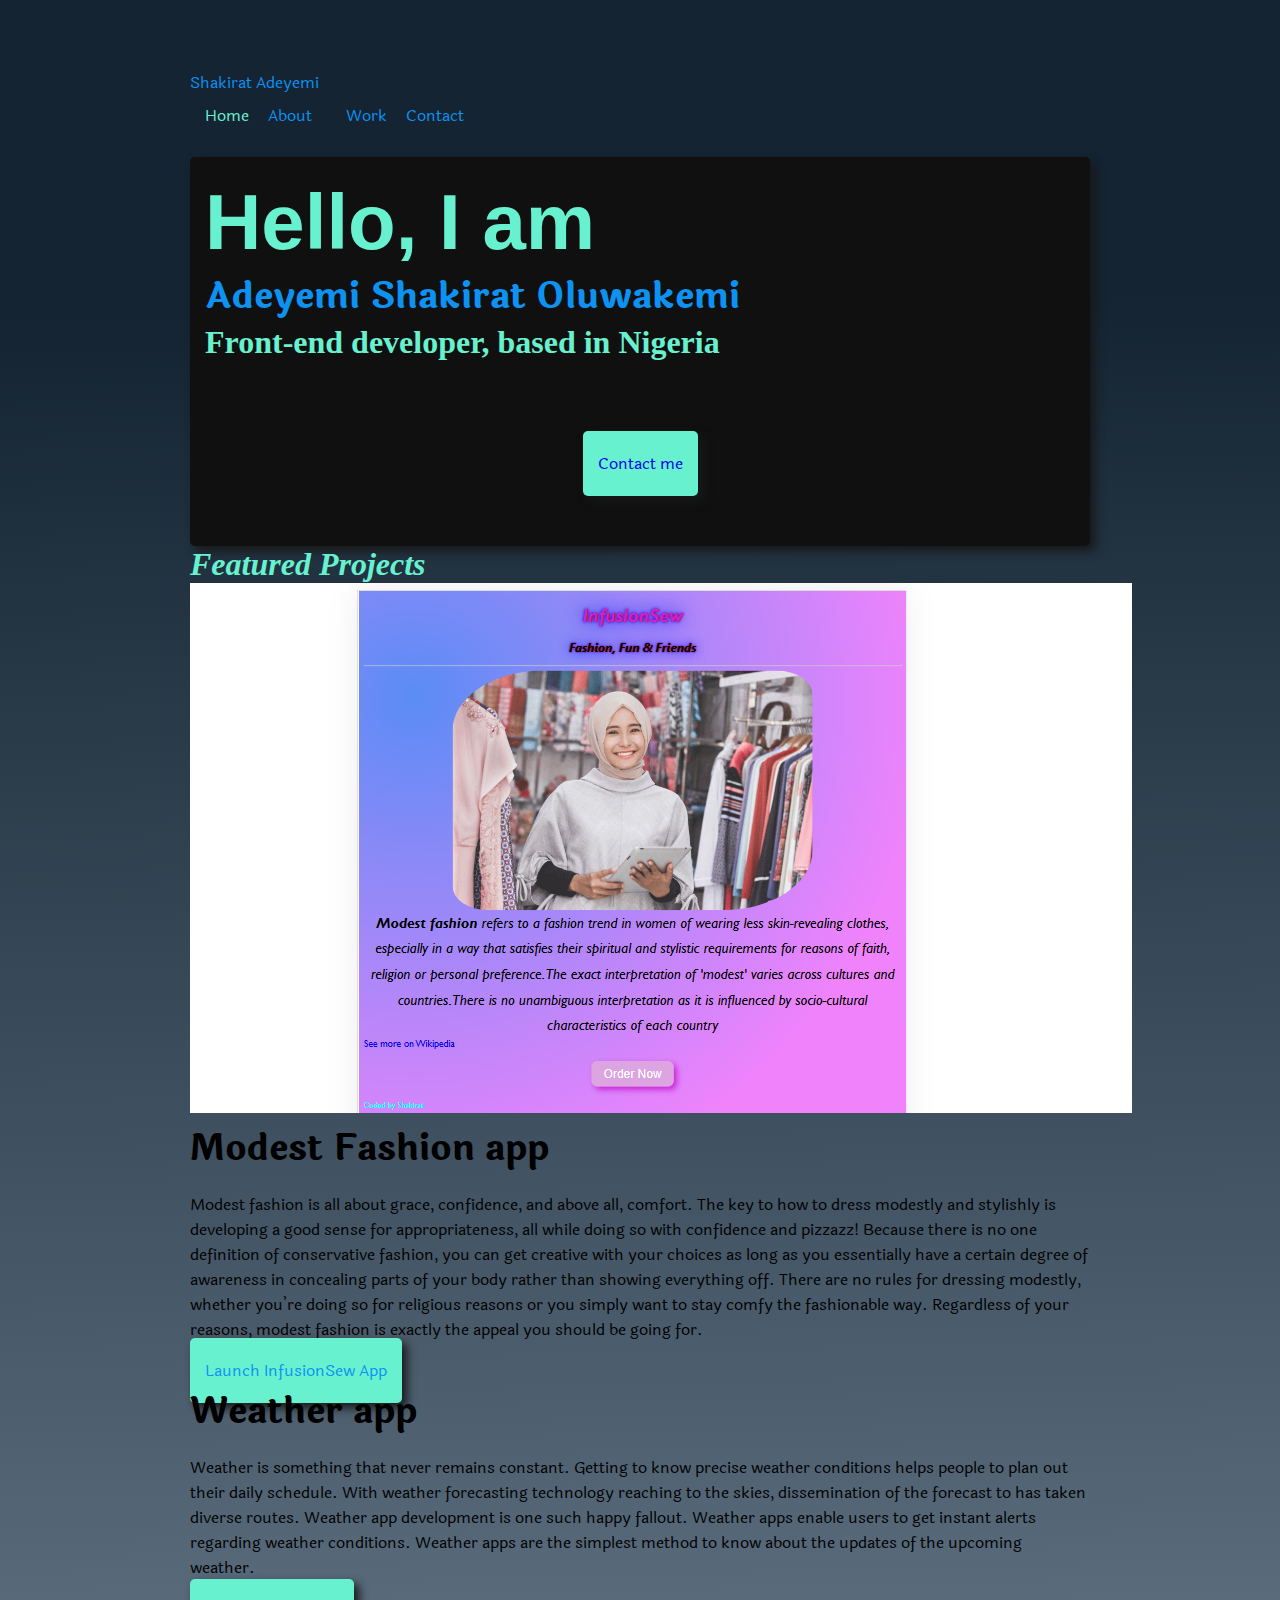
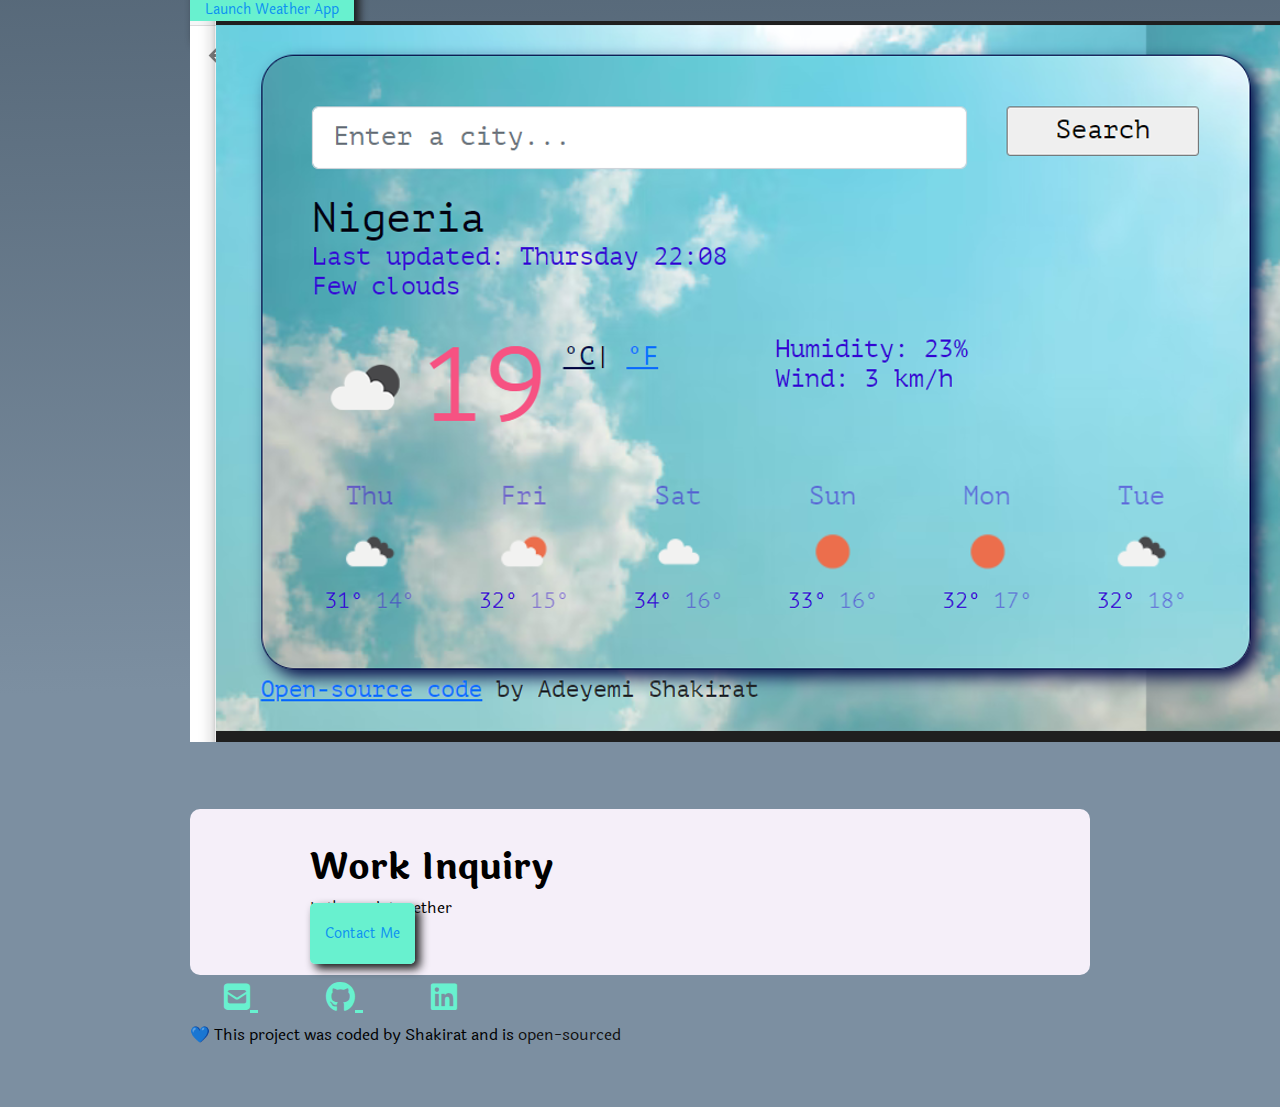
<file: index.html>
<!DOCTYPE html>
<html lang="en">
  <head>
    <meta charset="utf-8" />
    <meta name="viewport" content="width=device-width, initial-scale=1" />
<meta name="description" content="Shakirat is a front-end developer based in Nigeria." />
    <title>Front-end developer - Shakirat Portfolio</title>
    <link
      href="https://cdn.jsdelivr.net/npm/bootstrap@5.2.3/dist/css/bootstrap.min.css"
      rel="stylesheet"
      integrity="sha384-rbsA2VBKQhggwzxH7pPCaAqO46MgnOM80zW1RWuH61DGLwZJEdK2Kadq2F9CUG65"
      crossorigin="anonymous"
    />
    <script
      src="https://cdn.jsdelivr.net/npm/bootstrap@5.2.3/dist/js/bootstrap.bundle.min.js"
      integrity="sha384-kenU1KFdBIe4zVF0s0G1M5b4hcpxyD9F7jL+jjXkk+Q2h455rYXK/7HAuoJl+0I4"
      crossorigin="anonymous"
    ></script>

    <link
      rel="stylesheet"
      href="https://cdnjs.cloudflare.com/ajax/libs/font-awesome/6.3.0/css/all.min.css"
    />

    <link rel="preconnect" href="https://fonts.googleapis.com" />
    <link rel="preconnect" href="https://fonts.gstatic.com" crossorigin />
    <link
      href="https://fonts.googleapis.com/css2?family=Beau+Rivage&family=Laila&display=swap"
      rel="stylesheet"
    />

    <link rel="stylesheet" href="/styles/portfolio.css" />
  </head>
  <body>
    
     <nav class="d-flex justify-content-between">
      <a href="/index.html" title="Name">Shakirat Adeyemi</a>
          <ul>
            <li class="active">
              <a href="/index.html"
                title="Homepage">Home</a
              >
              <li>
              <a  href="/about.html" title="About Shakirat">About </a>
            </li>
            <li>
              <li >
              <a  href="/work.html" title="Shakirat's work">Work</a>
            </li>
            </li>
          
            <li >
              <a href="/contact.html" title="Contact Shakirat">Contact </a>
            </li>
          </ul>
    </nav>

    <div class="hero mt-5">
      <h1 class="text-center">Hello, I am</h1>
      <h2 class="text-center">Adeyemi Shakirat Oluwakemi</h2>
      <h3 class="text-center">Front-end developer, based in Nigeria</h3>

      <div class="links">
        <a href="contact.html" class="contact-link text-center mt-0"
          >Contact me</a
        >
      </div>
    </div>
    <h3 class="text-center mt-5">
      <em> Featured Projects </em>
    </h3>
    <div class="container">
      <div class="row">
        <div class="col-md-6 mt-5">
          <img
            src="/images/modestfashion.png"
            class="img-fluid rounded d-none d-sm-block"
            alt="Fashion image"
          />
        </div>
        <div class="col-sm-6">
          <h2 class="mb-3 mt-5">Modest Fashion app</h2>
          <p>
            Modest fashion is all about grace, confidence, and above all,
            comfort. The key to how to dress modestly and stylishly is
            developing a good sense for appropriateness, all while doing so with
            confidence and pizzazz! Because there is no one definition of
            conservative fashion, you can get creative with your choices as long
            as you essentially have a certain degree of awareness in concealing
            parts of your body rather than showing everything off. There are no
            rules for dressing modestly, whether you’re doing so for religious
            reasons or you simply want to stay comfy the fashionable way.
            Regardless of your reasons, modest fashion is exactly the appeal you
            should be going for.
          </p>
          <div class="mt-5">
            <a href="https://inquisitive-tartufo-c72aaf.netlify.app/" class="first-link" title="Infusionsew"> Launch InfusionSew app</a>
          </div>
        </div>
      </div>

      <div class="row">
        <div class="col-sm-6">
          <h2 class="mt-5 mb-3">Weather app</h2>
          <p>
            Weather is something that never remains constant. Getting to know
            precise weather conditions helps people to plan out their daily
            schedule. With weather forecasting technology reaching to the skies,
            dissemination of the forecast to has taken diverse routes. Weather
            app development is one such happy fallout. Weather apps enable users
            to get instant alerts regarding weather conditions. Weather apps are
            the simplest method to know about the updates of the upcoming
            weather.
          </p>
          <div class="mt-5">
            <a
              href="https://heroic-panda-f2c5c6.netlify.app"
              class="second-link"
              title="Weather App"
              >Launch Weather app</a
            >
          </div>
        </div>
        <div class="col-md-6">
          <img
            src="images/weather.png"
            class="img-fluid rounded mt-5 d-none d-sm-block"
            alt="Weather image"
          />
        </div>
      </div>
    </div>

    <footer>
      <div class="inquiry d-flex justify-content-between d-none d-md-flex ">
        <div>
<h2>Work Inquiry</h2>
        <p class="text-muted">Let's work together</p>
        </div>
        <div>
          <a href="/contact.html" title="Contact Shakirat" class="second-link">Contact me</a>
        </div>
      </div>
      <div
        class="social-links d-flex justify-content-center"
      >
        <a href="mailto:shakiratganiyy@gmail.com" 
        target="_blank" 
        title="Email Me">
          <i
            class="fa-solid fa-square-envelope"
          
          ></i>
        </a>

        <a
          href="https://github.com/shakiratkemi"
          target="_blank"
          title="GitHub Link"
        >
          <i
            class="fa-brands fa-github"
          
          ></i>
        </a>
        <a
          href="https://www.linkedin.com/in/shakirat-oluwakemi/?lipi=urn%3Ali%3Apage%3Ad_flagship3_people%3Bw2upbvDnT6yTSjEavYCftA%3D%3D"
          target="_blank"
          title="LinkedIn Link"
        >
          <i
            class="fa-brands fa-linkedin"
          
          ></i>
        </a>
      </div>

      <div class="code-link mt-5 text-center">
         💙 This project was coded by Shakirat and is 
        <a
          href="https://github.com/shakiratkemi/Responsive-project"
          target="_blank"
          title="Project Link"
          >open-sourced</a
        >
      </div>
    </footer>
  </body>
</html>
</file>
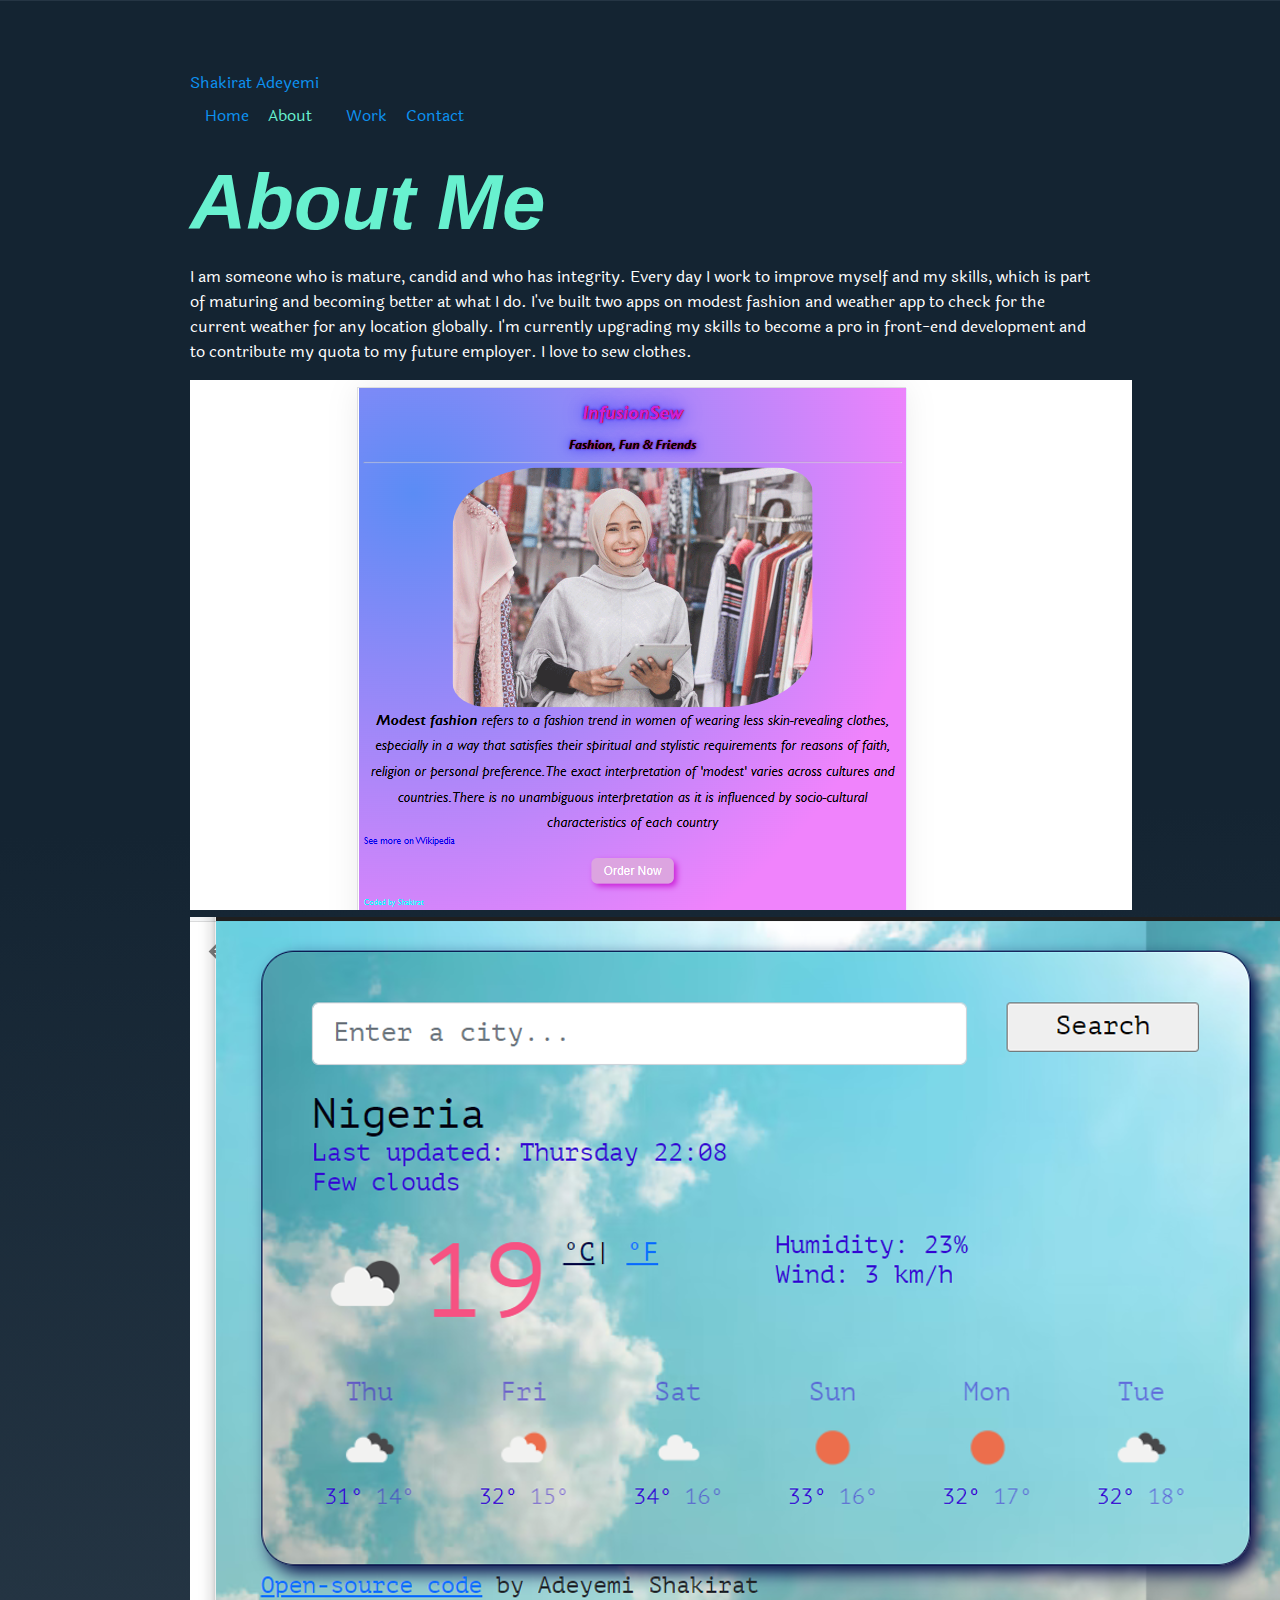
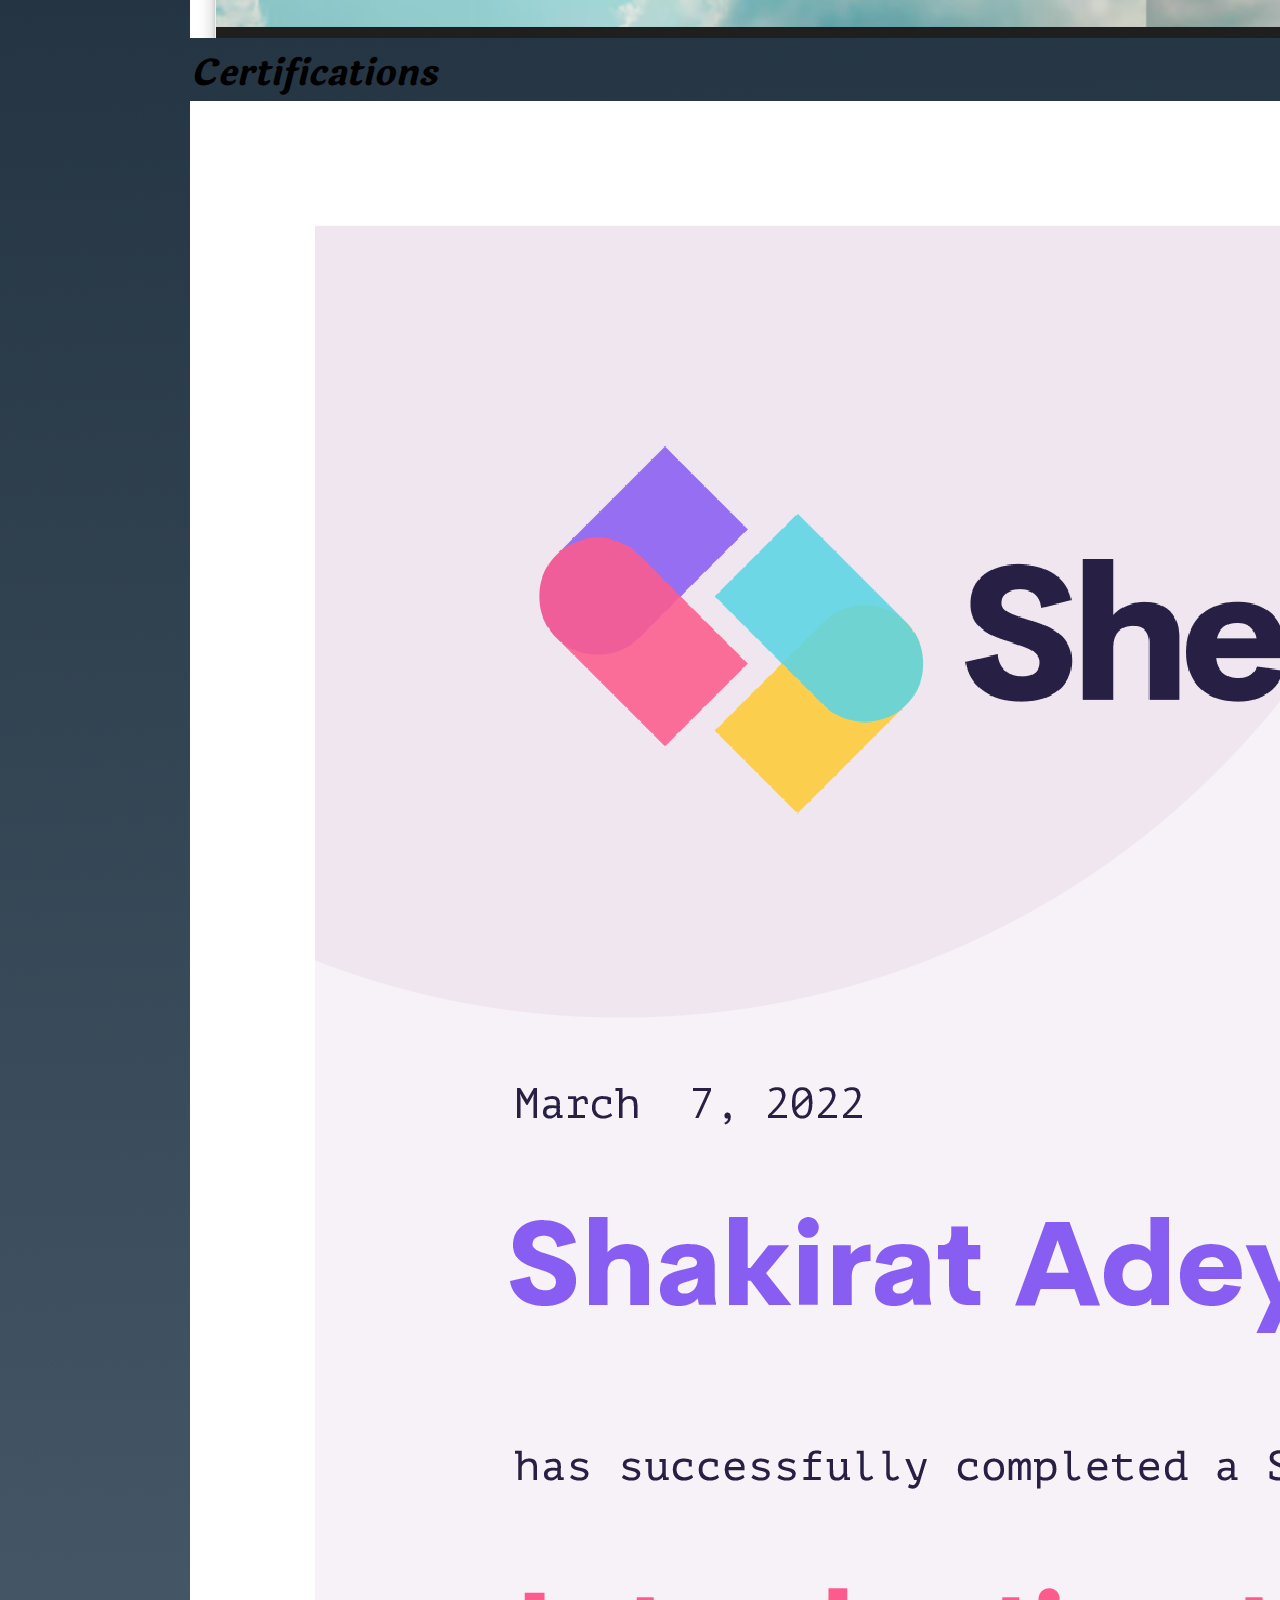
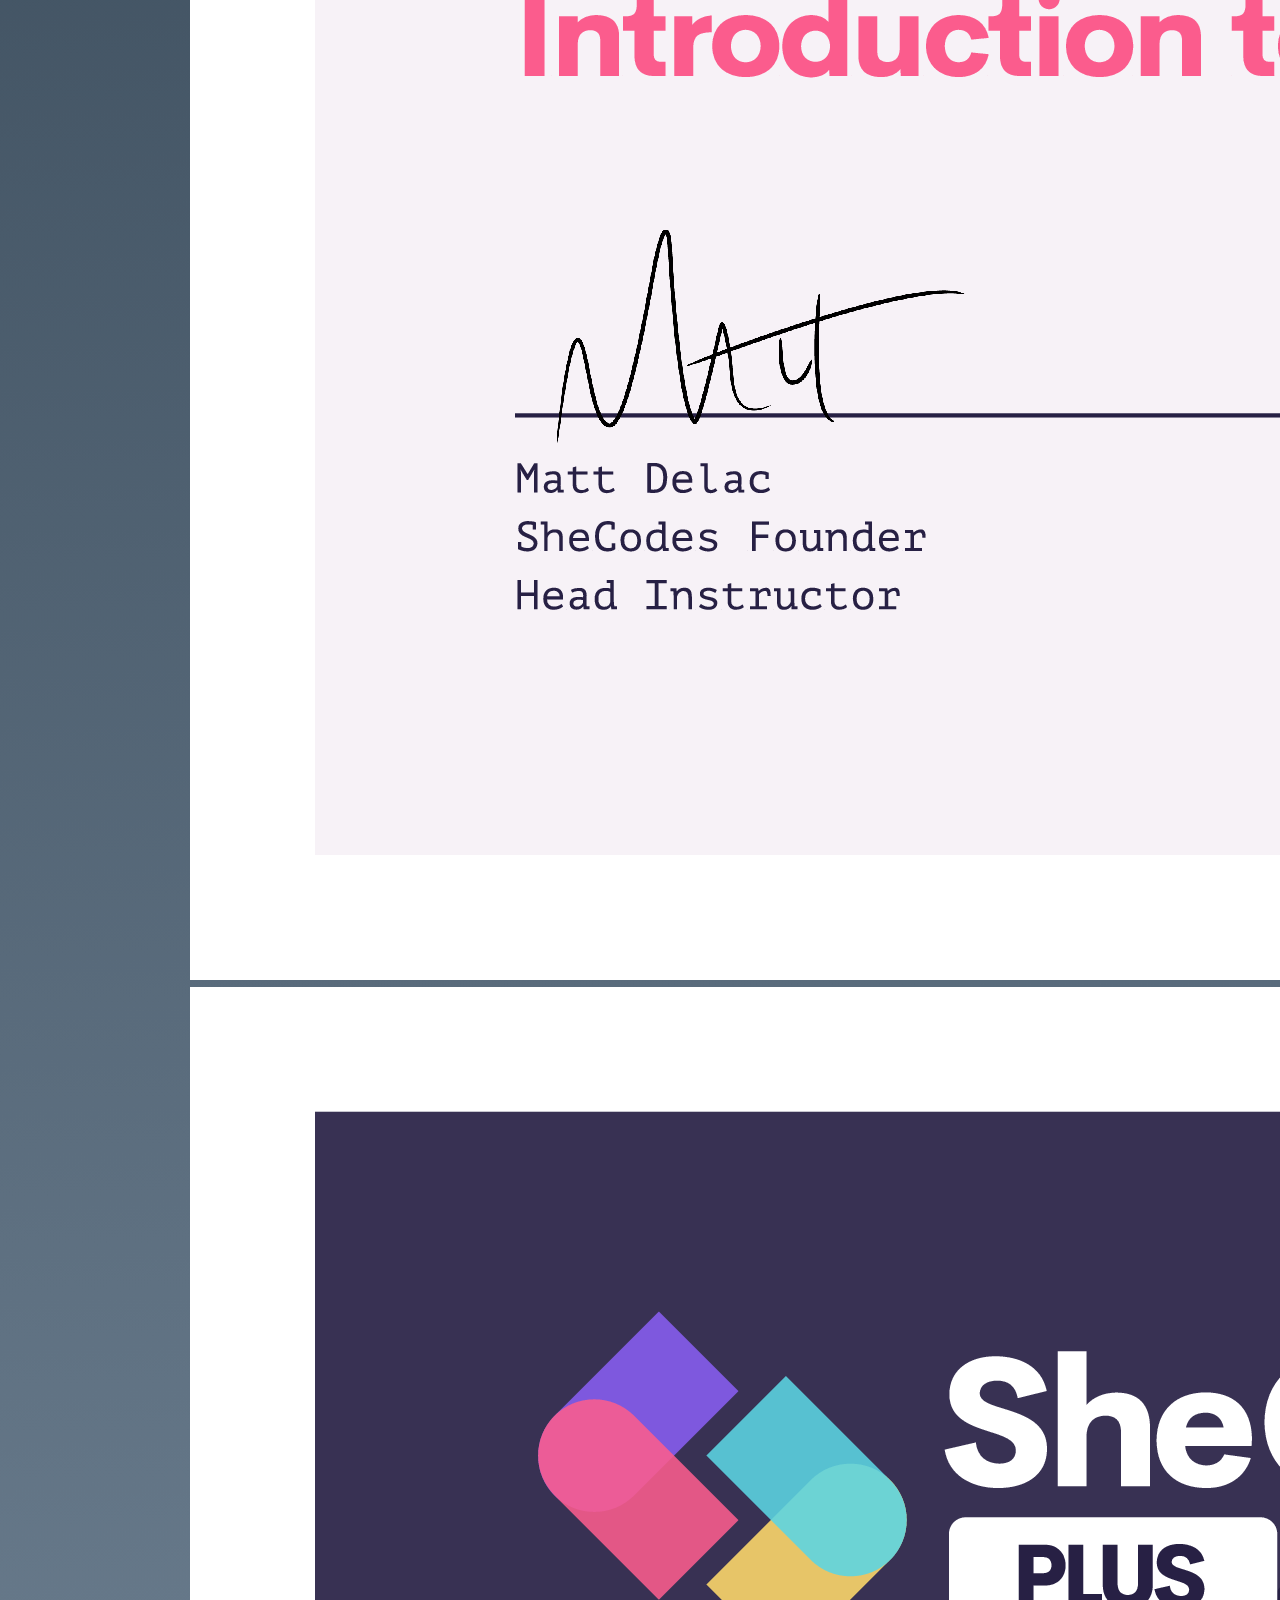
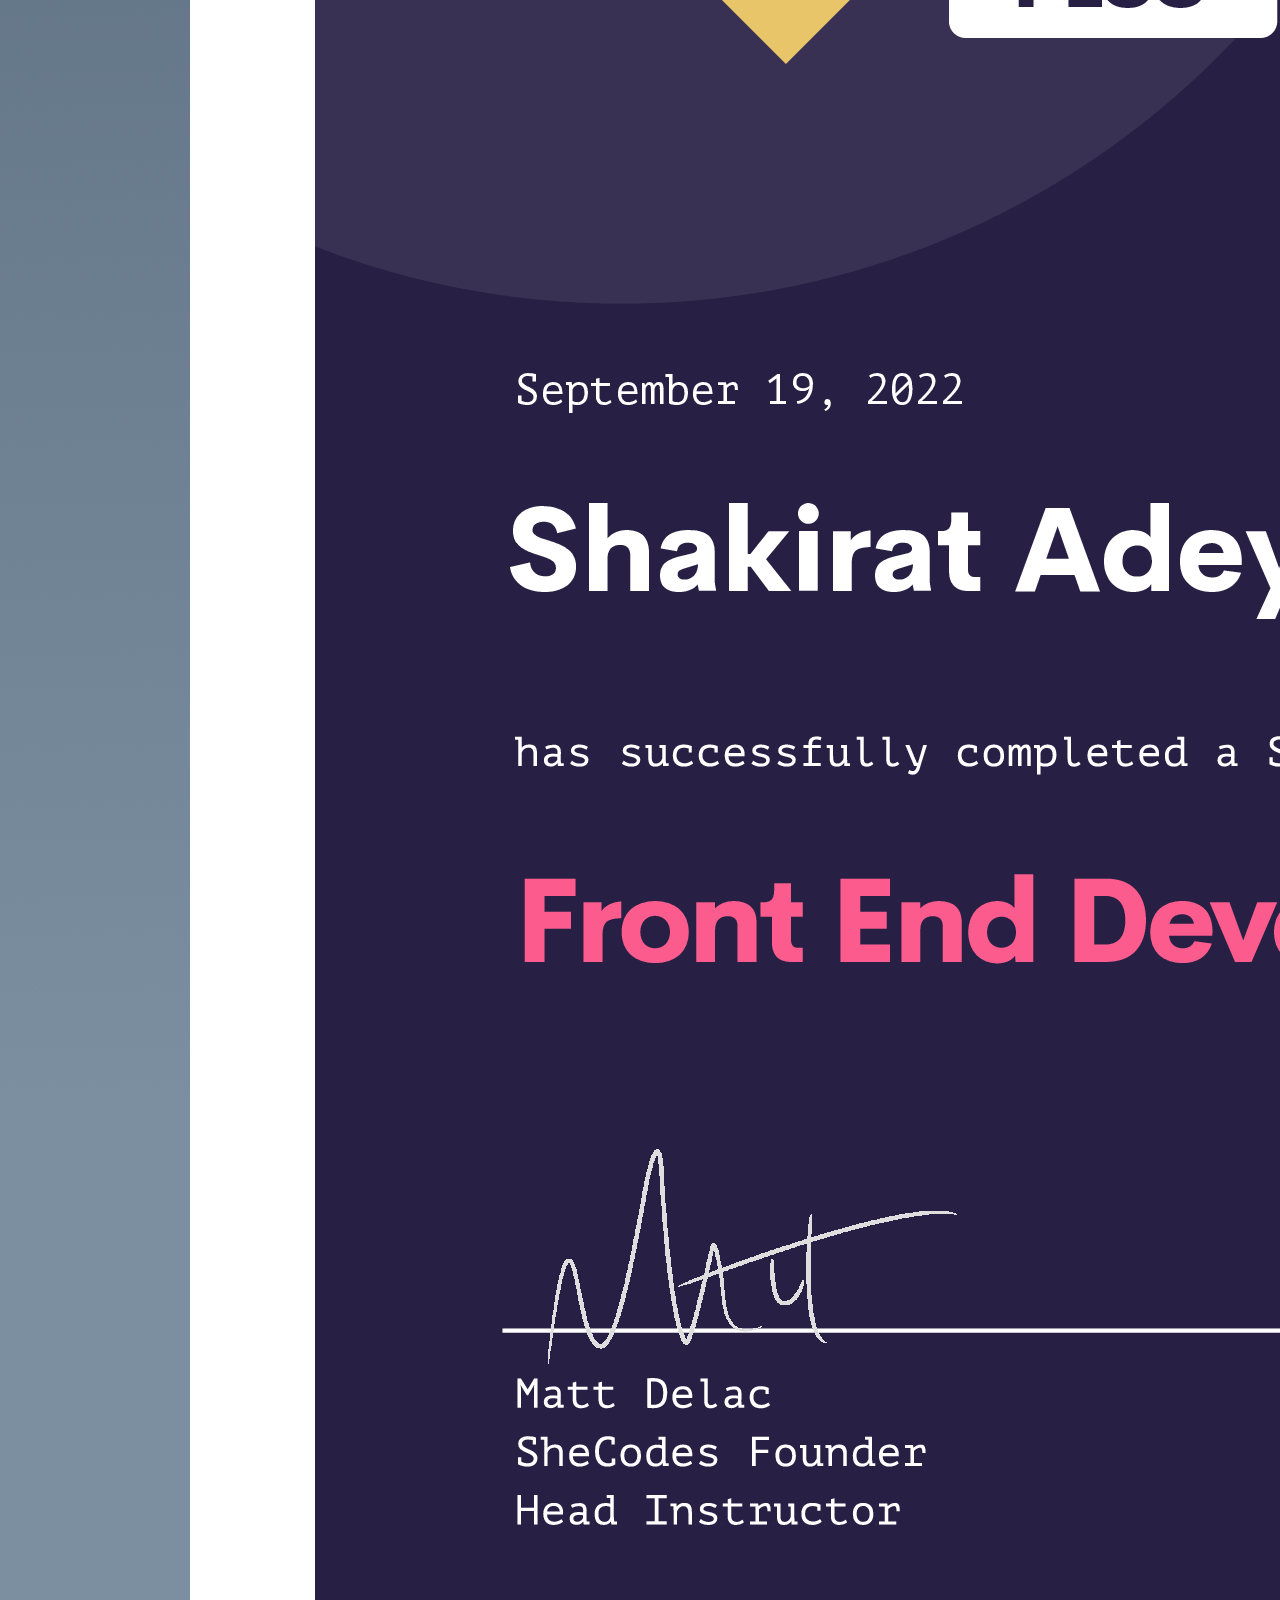
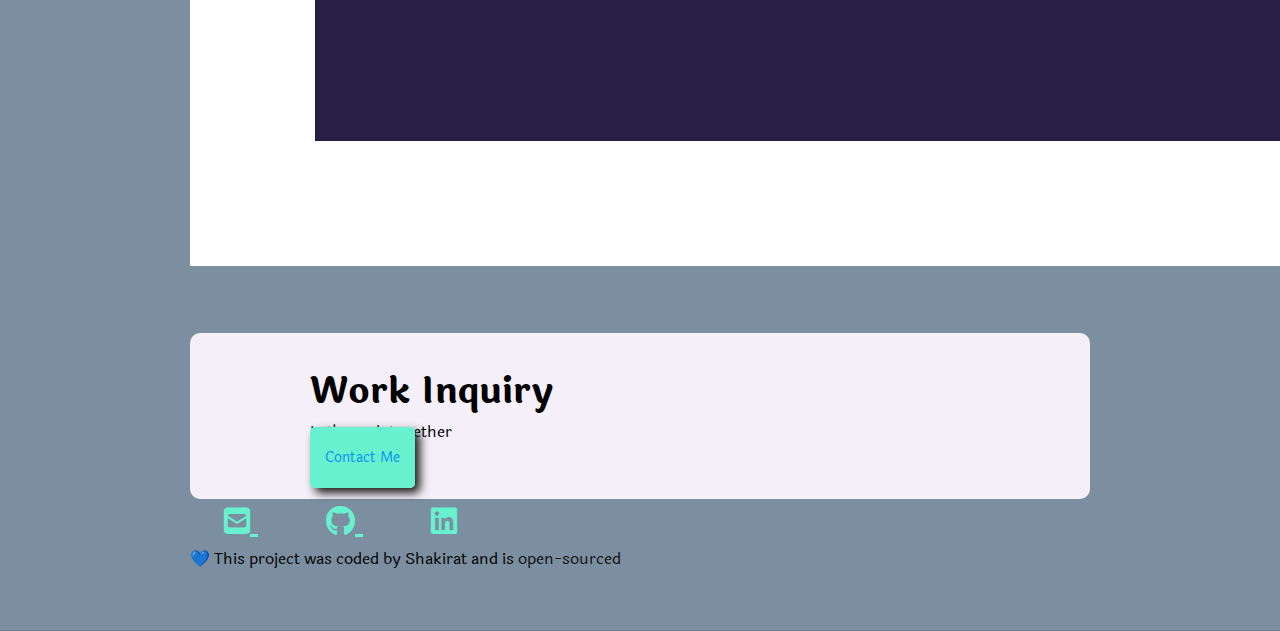
<file: about.html>
<!DOCTYPE html>
<html lang="en">
  <head>
    <meta charset="UTF-8" />
    <meta http-equiv="X-UA-Compatible" content="IE=edge" />
    <meta name="viewport" content="width=device-width, initial-scale=1.0" />
    <meta name="description" content="Shakirat is a front-end developer based in Nigeria." />
    <title>Front-end developer - Shakirat Portfolio</title>
    <link
      href="https://cdn.jsdelivr.net/npm/bootstrap@5.2.3/dist/css/bootstrap.min.css"
      rel="stylesheet"
      integrity="sha384-rbsA2VBKQhggwzxH7pPCaAqO46MgnOM80zW1RWuH61DGLwZJEdK2Kadq2F9CUG65"
      crossorigin="anonymous"
    />
    <script
      src="https://cdn.jsdelivr.net/npm/bootstrap@5.2.3/dist/js/bootstrap.bundle.min.js"
      integrity="sha384-kenU1KFdBIe4zVF0s0G1M5b4hcpxyD9F7jL+jjXkk+Q2h455rYXK/7HAuoJl+0I4"
      crossorigin="anonymous"
    ></script>

    <link
      rel="stylesheet"
      href="https://cdnjs.cloudflare.com/ajax/libs/font-awesome/6.3.0/css/all.min.css"
    />

    <link rel="preconnect" href="https://fonts.googleapis.com" />
    <link rel="preconnect" href="https://fonts.gstatic.com" crossorigin />
    <link
      href="https://fonts.googleapis.com/css2?family=Beau+Rivage&family=Laila&display=swap"
      rel="stylesheet"
    />

    <link rel="stylesheet" href="/styles/portfolio.css" />
  </head>
  <body>
    
    <nav class="d-flex justify-content-between">
      <a href="/index.html" title="Name">Shakirat Adeyemi</a>
          <ul>
            <li>
              <a href="/index.html" title="Homepage">Home</a>
              <li class="active">
              <a  href="/about.html" title="About Shakirat">About </a>
            </li>
            <li >
              <li >
              <a  href="/work.html" title="Shakirat's work">Work</a>
            </li>
            </li>
          
            <li >
              <a href="/contact.html" title="Contact Shakirat">Contact </a>
            </li>
          </ul>
    </nav>
    <div class="text-center mt-5">
      <h1>
        <em> About Me </em>
      </h1>
      <p class="mt-3" style="color: white">
        I am someone who is mature, candid and who has integrity. Every day I
        work to improve myself and my skills, which is part of maturing and
        becoming better at what I do. I've built two apps on modest fashion and
        weather app to check for the current weather for any location globally.
        I'm currently upgrading my skills to become a pro in front-end
        development and to contribute my quota to my future employer. I love to
        sew clothes.
      </p>
    </div>

    <div class="container">
      <div class="row mt-5">
        <div class="col-sm-6">
          <img
            src="/images/modestfashion.png"
            class="img-fluid shadow p-3 w-100 rounred mb-5"
            alt="Fashion image"
          />
        </div>
        <div class="col-sm-6">
          <img
            src="/images/weather.png"
            class="img-fluid shadow p-3 w-100 rounred mb-5"
            alt="Weather image"
          />
        </div>
      </div>
    </div>
    <h2 class="text-center mt-5">
      <em> Certifications </em>
    </h2>
    <div class="container">
      <div class="row mt-5">
        <div class="col-sm-6">
          <img
            src="/images/result.png"
            class="img-fluid shadow p-3 w-100 rounred mb-5"
            alt="My first certificate "
          />
        </div>
        <div class="col-sm-6">
          <img
            src="/images/certificate.png"
            class="img-fluid shadow p-3 w-100 rounred mb-5"
            alt="My second certificate"
          />
        </div>
      </div>
    </div>

    <footer>
      <div class="inquiry d-flex justify-content-between d-none d-md-flex ">
        <div>
<h2>Work Inquiry</h2>
        <p class="text-muted">Let's work together</p>
        </div>
        <div>
          <a href="/contact.html" title="Contact Shakirat" class="second-link">Contact me</a>
        </div>
      </div>
      <div
        class="social-links d-flex justify-content-center mt-5 "
      >
        <a href="mailto:shakiratganiyy@gmail.com" 
        target="_blank"
        title="Email Me">
          <i
            class="fa-solid fa-square-envelope"
          
          ></i>
        </a>

        <a
          href="https://github.com/shakiratkemi"
          target="_blank"
          title="GitHub Link"
        >
          <i
            class="fa-brands fa-github"
          
          ></i>
        </a>
        <a
          href="https://www.linkedin.com/in/shakirat-oluwakemi/?lipi=urn%3Ali%3Apage%3Ad_flagship3_people%3Bw2upbvDnT6yTSjEavYCftA%3D%3D"
          target="_blank"
          title="LinkedIn Link"
        >
          <i
            class="fa-brands fa-linkedin"
          
          ></i>
        </a>
      </div>

      <div class="code-link mt-5 text-center">
         💙 This project was coded by Shakirat and is
        <a
          href="https://github.com/shakiratkemi/Responsive-project"
          target="_blank"
          title="Project Link"
          >open-sourced</a
        >
      </div>
    </footer>
  </body>
</html>
</file>
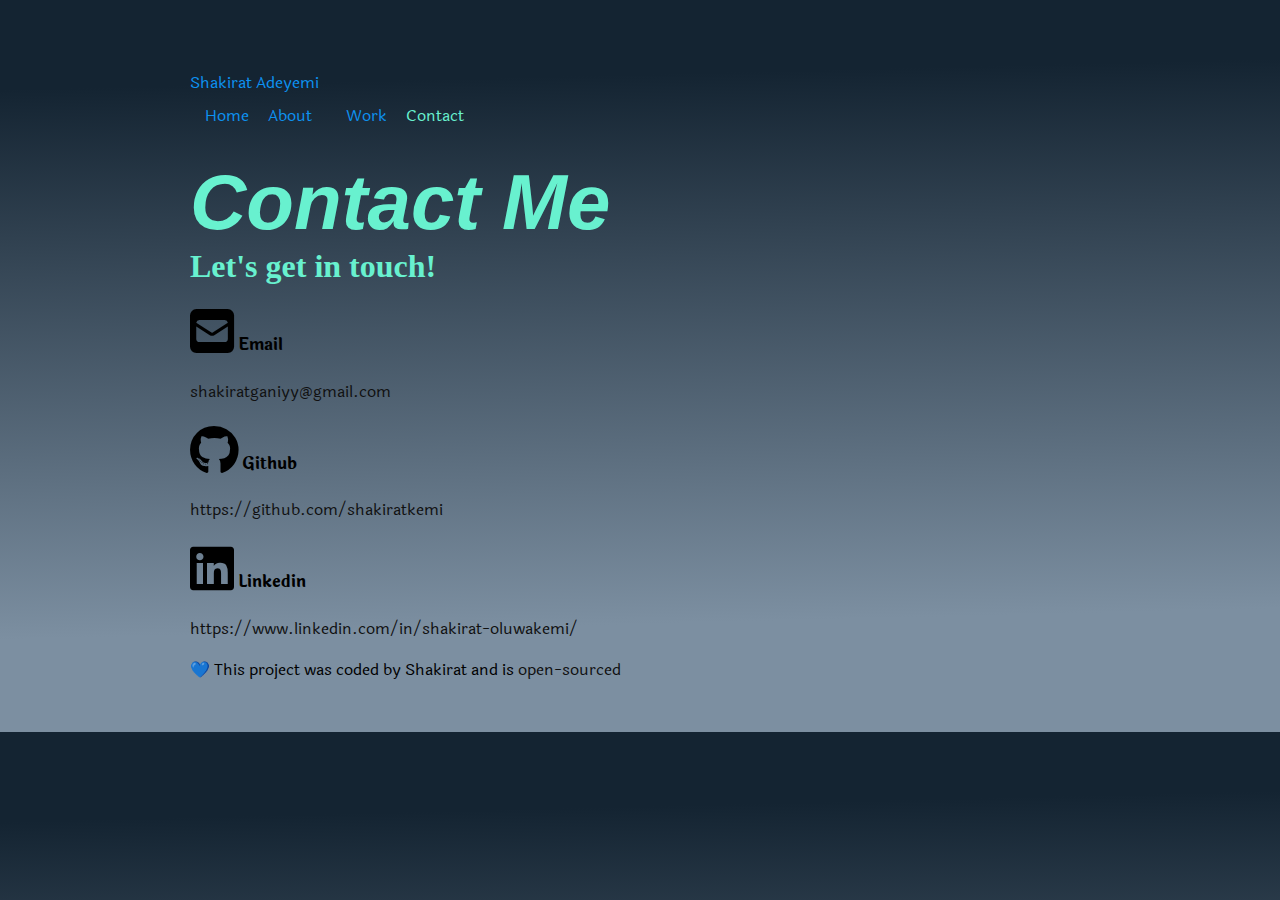
<file: contact.html>
<!DOCTYPE html>
<html lang="en">
  <head>
    <meta charset="UTF-8" />
    <meta http-equiv="X-UA-Compatible" content="IE=edge" />
    <meta name="viewport" content="width=device-width, initial-scale=1.0" />
  <meta name="description" content="Shakirat is a front-end developer based in Nigeria." />
    <title>Front-end developer - Shakirat Portfolio</title>
    <link
      href="https://cdn.jsdelivr.net/npm/bootstrap@5.2.3/dist/css/bootstrap.min.css"
      rel="stylesheet"
      integrity="sha384-rbsA2VBKQhggwzxH7pPCaAqO46MgnOM80zW1RWuH61DGLwZJEdK2Kadq2F9CUG65"
      crossorigin="anonymous"
    />
    <script
      src="https://cdn.jsdelivr.net/npm/bootstrap@5.2.3/dist/js/bootstrap.bundle.min.js"
      integrity="sha384-kenU1KFdBIe4zVF0s0G1M5b4hcpxyD9F7jL+jjXkk+Q2h455rYXK/7HAuoJl+0I4"
      crossorigin="anonymous"
    ></script>

    <link
      rel="stylesheet"
      href="https://cdnjs.cloudflare.com/ajax/libs/font-awesome/6.3.0/css/all.min.css"
    />

    <link rel="preconnect" href="https://fonts.googleapis.com" />
    <link rel="preconnect" href="https://fonts.gstatic.com" crossorigin />
    <link
      href="https://fonts.googleapis.com/css2?family=Beau+Rivage&family=Laila&display=swap"
      rel="stylesheet"
    />

    <link rel="stylesheet" href="/styles/portfolio.css" />
  </head>
  <body>
    
     <nav class="d-flex justify-content-between">
      <a href="/index.html" title="Name">Shakirat Adeyemi</a>
          <ul>
            <li>
              <a href="/index.html"
                title="Homepage">Home</a
              >
              <li>
              <a  href="/about.html" title="About Shakirat">About </a>
            </li>
            <li>
              <li >
              <a  href="/work.html" title="Shakirat's work">Work</a>
            </li>
            </li>
          
            <li class="active" >
              <a href="/contact.html" title="Contact Shakirat">Contact </a>
            </li>
          </ul>
    </nav>
    <div>
      <h1 class="text-center mt-5 p-5"><em>Contact Me</em></h1>
    </div>
    <div class="contact-container text-center">
      <h3 class="text-muted">Let's get in touch!</h3>
      <h4 class="mt-5">
        <i
          class="fa-solid fa-square-envelope"
          style="font-size: 50px; color: black"
        ></i>
        Email
      </h4>
      <p>
        <a href="mailto:shakiratganiyy@gmail.com" title="Email Me"
          >shakiratganiyy@gmail.com</a
        >
      </p>

      <h4 class="mt-5">
        <i
          class="fa-brands fa-github"
          style="font-size: 50px; color: black"
        ></i>
        Github
      </h4>
      <p>
        <a
          href="https://github.com/shakiratkemi"
          target="_blank"
          title="GitHub Link"
          >https://github.com/shakiratkemi</a
        >
      </p>

      <h4 class="mt-5">
        <i
          class="fa-brands fa-linkedin"
          style="font-size: 50px; color: black"
        ></i>
        Linkedin
      </h4>
      <p>
        <a
          href="https://www.linkedin.com/in/shakirat-oluwakemi/?lipi=urn%3Ali%3Apage%3Ad_flagship3_people%3Bw2upbvDnT6yTSjEavYCftA%3D%3D"
          target="_blank"
          title="LinkedIn Link"
          >https://www.linkedin.com/in/shakirat-oluwakemi/</a
        >
      </p>
    </div>
    <div class="code-link mt-5 text-center">
       💙 This project was coded by Shakirat and is
      <a
        href="https://github.com/shakiratkemi/Responsive-project"
        target="_blank"
         title="Project Link"
        >open-sourced</a
      >
    </div>
  </body>
</html>
</file>
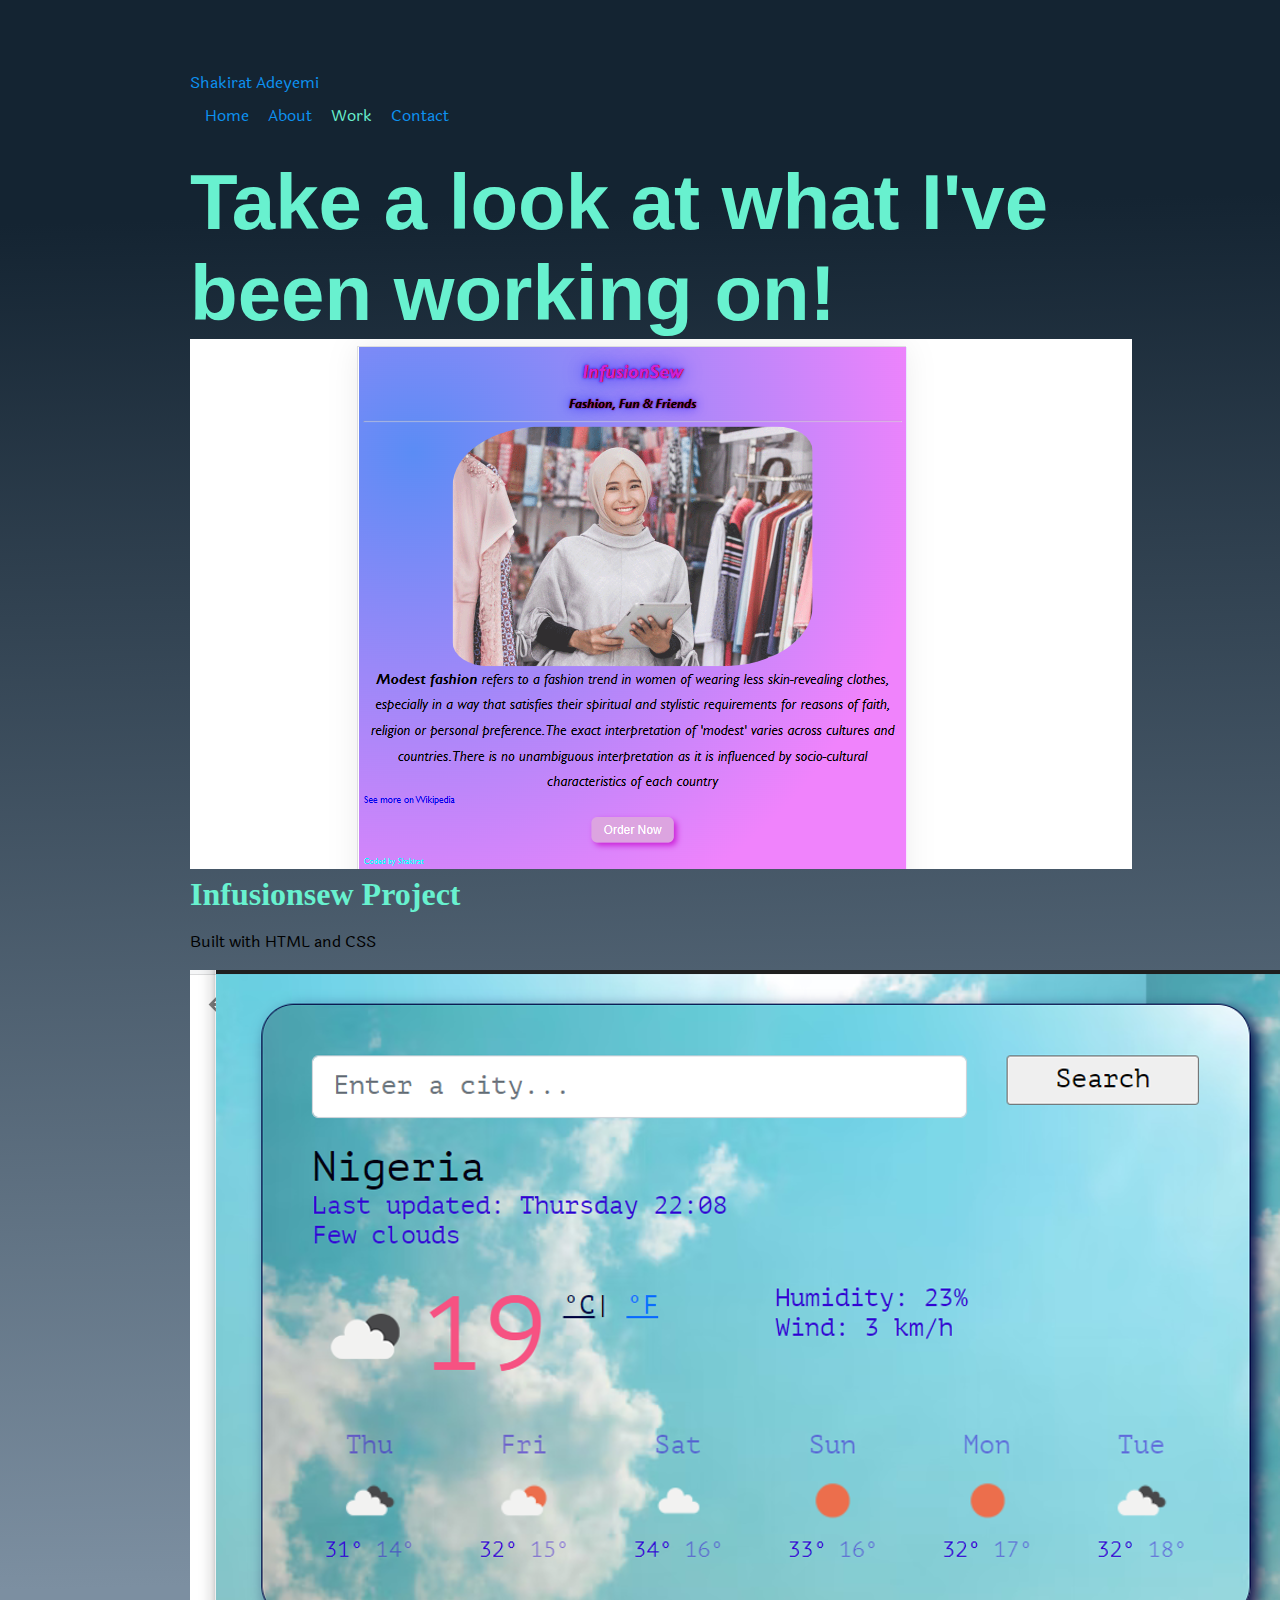
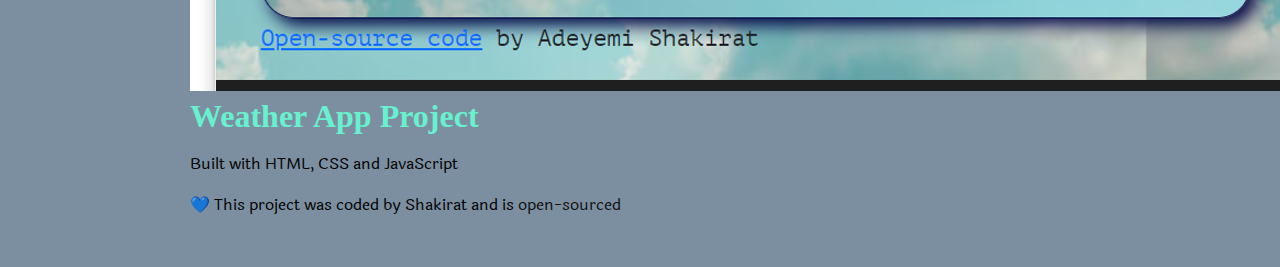
<file: work.html>
<!DOCTYPE html>
<html lang="en">
  <head>
    <meta charset="UTF-8" />
    <meta http-equiv="X-UA-Compatible" content="IE=edge" />
    <meta name="viewport" content="width=device-width, initial-scale=1.0" />
    <meta name="description" content="Shakirat is a front-end developer based in Nigeria." />
    <title>Front-end developer - Shakirat Portfolio</title>
    <link
      href="https://cdn.jsdelivr.net/npm/bootstrap@5.2.3/dist/css/bootstrap.min.css"
      rel="stylesheet"
      integrity="sha384-rbsA2VBKQhggwzxH7pPCaAqO46MgnOM80zW1RWuH61DGLwZJEdK2Kadq2F9CUG65"
      crossorigin="anonymous"
    />
    <script
      src="https://cdn.jsdelivr.net/npm/bootstrap@5.2.3/dist/js/bootstrap.bundle.min.js"
      integrity="sha384-kenU1KFdBIe4zVF0s0G1M5b4hcpxyD9F7jL+jjXkk+Q2h455rYXK/7HAuoJl+0I4"
      crossorigin="anonymous"
    ></script>

    <link
      rel="stylesheet"
      href="https://cdnjs.cloudflare.com/ajax/libs/font-awesome/6.3.0/css/all.min.css"
    />

    <link rel="preconnect" href="https://fonts.googleapis.com" />
    <link rel="preconnect" href="https://fonts.gstatic.com" crossorigin />
    <link
      href="https://fonts.googleapis.com/css2?family=Beau+Rivage&family=Laila&display=swap"
      rel="stylesheet"
    />

    <link rel="stylesheet" href="/styles/portfolio.css" />
  </head>
  <body>
    
    <nav class="d-flex justify-content-between">
      <a href="/index.html" title="Name">Shakirat Adeyemi</a>
          <ul>
            <li>
              <a href="/index.html"
                title="Homepage">Home</a
              >
              <li>
              <a  href="/about.html" title="About Shakirat">About </a>
            </li>
        
              <li class="active" >
              <a  href="/work.html" title="Shakirat's work">Work</a>
            </li>
            </li>
          
            <li >
              <a href="/contact.html" title="Contact Shakirat">Contact </a>
            </li>
          </ul>
    </nav>
    <div class="container">
      <div class="content">
        <h1 class="text-left">Take a look at what I've been working on!</h1>
        <div class="row">
          <div class="col-md-6 mt-5 mb-5">
            <img
              src="/images/modestfashion.png"
              class="img-fluid mb-3 rounded"
              alt="Fashion image"
            />
            <h3 class="text-center mb-0">Infusionsew Project</h3>
            <p class="text-center text-muted">Built with HTML and CSS</p>
          </div>
          <div class="col-md-6 mt-5 mb-5">
            <img
              src="/images/weather.png"
              class="img-fluid mb-3 rounded"
              alt="weather image"
            />
            <h3 class="text-center mb-0">Weather App Project</h3>
            <p class="text-center text-muted">
              Built with HTML, CSS and JavaScript
            </p>
          </div>
        </div>
      </div>
    </div>
    <div class="code-link mt-5 text-center">
         💙 This project was coded by Shakirat and is
        <a
          href="https://github.com/shakiratkemi/Responsive-project"
          target="_blank"
          title="Project Link"
          >open-sourced</a
        >
      </div>
  </body>
</html>
</file>
<file: styles/portfolio.css>
:root {
  --primary-color: rgb(13, 146, 241);
  --secondary-color: rgb(104, 241, 207);
  --third-color: rgb(224, 140, 231);
  --fourth-color: white;
  --gradient: linear-gradient(
    178.6deg,
    rgb(20, 36, 50) 11.8%,
    rgb(124, 143, 161) 83.8%
  );
  --box-shadow: 5px 5px 10px rgb(24, 25, 26);
  --first-font-family: "Laila", sans-serif;
  --second-font-family: "Poppins", sans-serif;
  --third-font-family: "Playfair Display", serif;
}

body {
  font-family: var(--first-font-family);
  max-width: 900px;
  padding: 0 20px;
  background: var(--gradient);
  margin: 50px auto;
}

h1,
h2,
h3 {
  margin: 0px;
}

h1 {
  font-size: 78px;
  font-family: var(--second-font-family);
  color: var(--secondary-color);
}

h2 {
  font-size: 36px;
}

h3 {
  font-size: 32px;
  opacity: 0.2px;
  font-family: var(--third-font-family);
  font-weight: bold;
  color: var(--secondary-color);
}

.hero {
  padding: 20px 15px;
  border-radius: 5px;
  box-shadow: var(--box-shadow);
  background: rgb(16, 16, 16);
  color: var(--primary-color);
}

.links {
  display: flex;
  margin-top: 40px;
  justify-content: center;
}

.links a {
  margin: 30px;
  border-radius: 5px;
  padding: 20px 15px;
  text-decoration: none;
}

.contact-link {
  background: var(--secondary-color);
  box-shadow: var(--box-shadow);
}

.contact-link:hover {
  background: var(--third-color);
}

.about-link {
  background: var(--primary-color);
  box-shadow: var(--box-shadow);
  border: 1px solid var(--primary-color);
  color: var(--fourth-color);
}

.about-link:hover {
  background: var(--third-color);
}

.homepage-link {
  color: var(--primary-color);
  text-align: center;
  text-decoration: none;
  display: block;
}

.homepage-link:hover {
  color: var(--third-color);
}
.about-paragraph {
  margin: 30px 0;
}

.about-paragraph p {
  margin: 15px;
}

.first-link {
  padding: 20px 15px;
  border-radius: 5px;
  text-decoration: none;
  box-shadow: var(--box-shadow);
  background: var(--secondary-color);
  text-transform: capitalize;
  color: var(--primary-color);
}

.second-link {
  padding: 20px 15px;
  border-radius: 5px;
  text-decoration: none;
  box-shadow: var(--box-shadow);
  background: var(--secondary-color);
  text-transform: capitalize;
  color: var(--primary-color);
  font-size: 14px;
}

.email-link {
  display: flex;
  justify-content: center;
  text-decoration: none;
  color: var(--primary-color);
}

.email-link:hover {
  text-decoration: underline;
  color: var(--secondary-color);
}

footer {
  margin: 60px 0;
}

footer .inquiry {
  background: rgb(245, 239, 249);
  padding: 30px 120px;
  border-radius: 10px;
}

footer .inquiry p {
  margin: 0;
}

footer .email-link {
  display: flex;
  justify-content: center;
  text-decoration: none;
  color: var(--primary-color);
}

footer .email-link:hover {
  text-decoration: underline;
  color: var(--third-color);
}

footer .social-links a {
  margin: 20px 20px;
  color: var(--secondary-color);
  padding: 10px 14px;
  border-radius: 80%;
  font-size: 30px;
  transition: all 100ms ease-in-out;
}

footer .social-links a:hover {
  color: var(--third-color);
}

.code-link a,
.contact-container a {
  text-decoration: none;
  color: rgb(16, 16, 16);
}

.code-link a:hover {
  color: var(--secondary-color);
}
nav {
  padding: 20px 0;
}

nav ul {
  padding: 0;
  margin: 0;
}

nav li {
  display: inline;
  list-style: none;
  line-height: 42px;
  margin-left: 15px;
}

nav a {
  text-decoration: none;
  color: var(--primary-color);
  transition: all 100ms ease-in-out;
}

nav a:hover,
nav li.active a {
  color: var(--secondary-color);
}

@media (max-width: 576px) {
  h1 {
    font-size: 48px;
    line-height: 1.5;
  }

  h2 {
    font-size: 32px;
    text-align: center;
  }

  p {
    text-align: center;
  }

  nav ul {
    font-size: 13px;
  }
}
</file>
